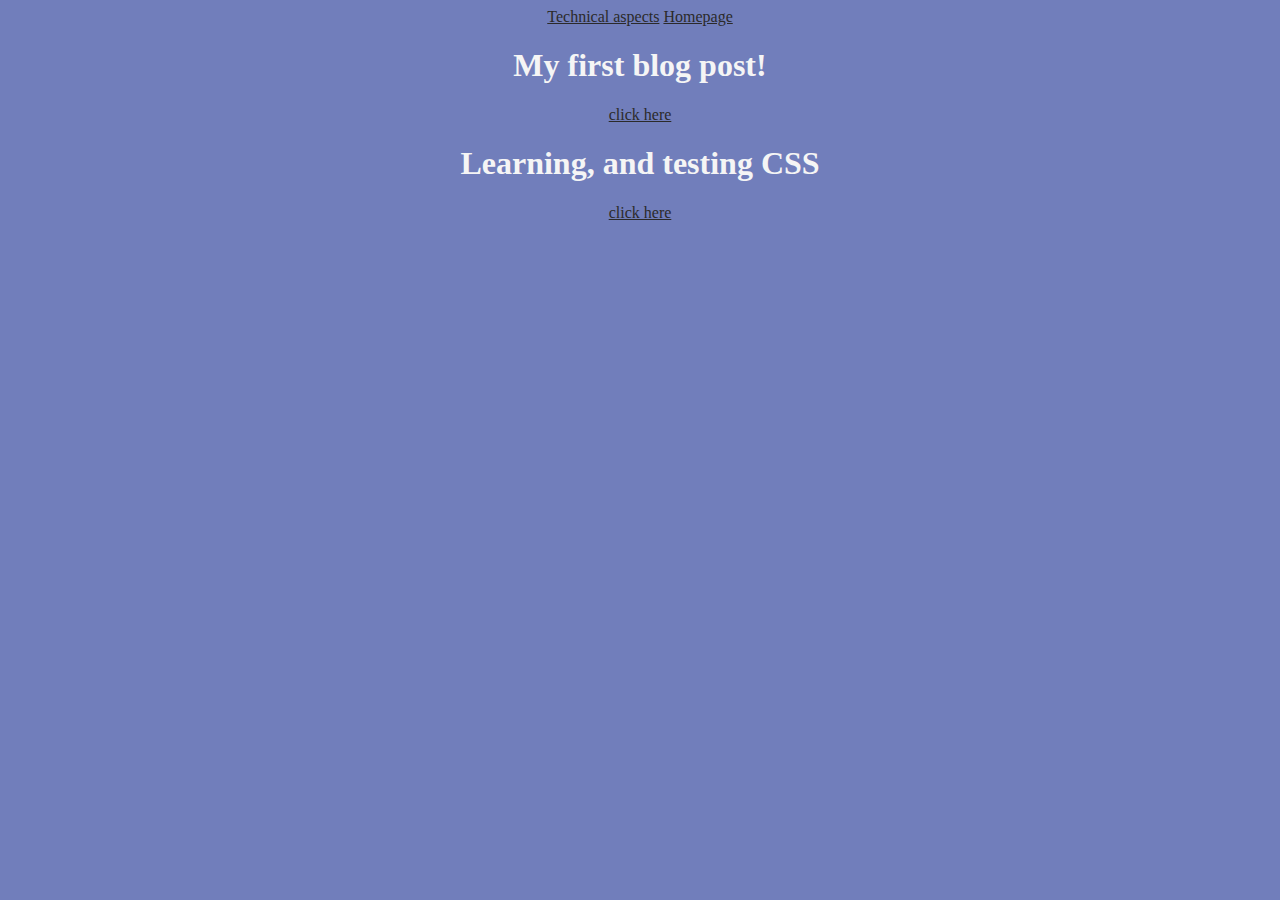
<file: index.html>
<!DOCTYPE html>
<html lang="en">
<head>
    <meta charset="UTF-8">
    <meta name="viewport" content="width=device-width, initial-scale=1.0">
    <title>Blog</title>
    <link rel='stylesheet' href="./styles/styles.css">
</head>
<body>

    <div class="blog-container grid">
        <div class="top-bar">
            <a href="blog-technical.html">Technical aspects</a>
            <a href="index.html">Homepage</a>

        </div>
        
        <div class="post-box grid">
            <h1>My first blog post!</h1>
            <a href="pages/blog-1.html">click here</a>
        </div>

        <div class="post-box grid">
            <h1>Learning, and testing CSS</h1>
            <a href="pages/blog-2.html">click here</a>
        </div>


    </div>


</body>
</html>
</file>
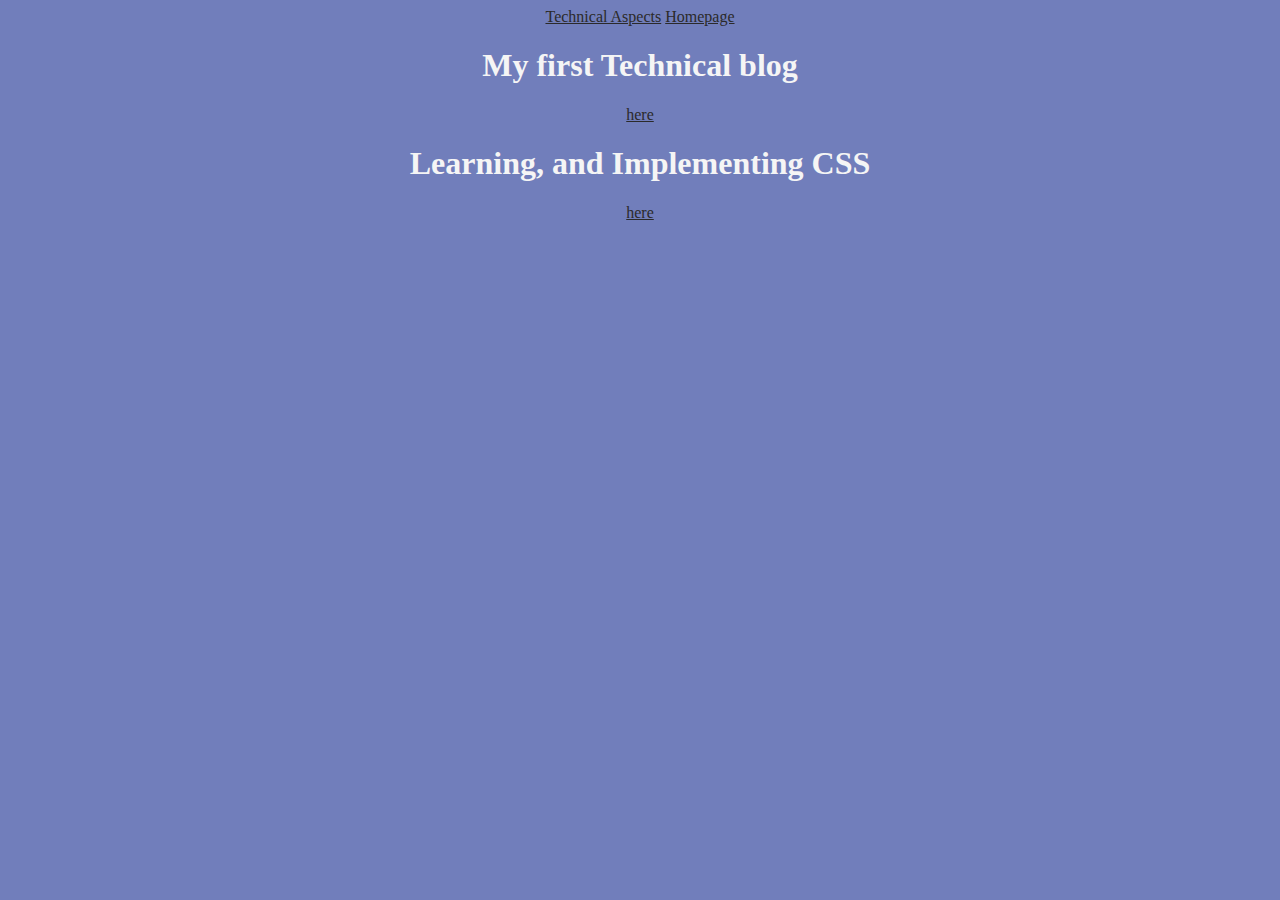
<file: blog-technical.html>
<!DOCTYPE html>
<html lang="en">
<head>
    <meta charset="UTF-8">
    <meta name="viewport" content="width=device-width, initial-scale=1.0">
    <title>technical</title>
    <link rel="stylesheet" href="styles/styles.css">
</head>
<body>
    <div class="blog-container grid">
        <div class="top-bar">
            <a href="blog-technical.html">Technical Aspects</a>
            <a href="index.html">Homepage</a>
        </div>

        <div class="post-box grid">
            <h1>My first Technical blog</h1>
            <a href="./pages/tech-1.html">here</a>
        </div>

        <div class="post-box grid">
            <h1>Learning, and Implementing CSS</h1>
            <a href="./pages/tech-2.html">here</a>
        </div>

    </div>
</body>
</html>
</file>
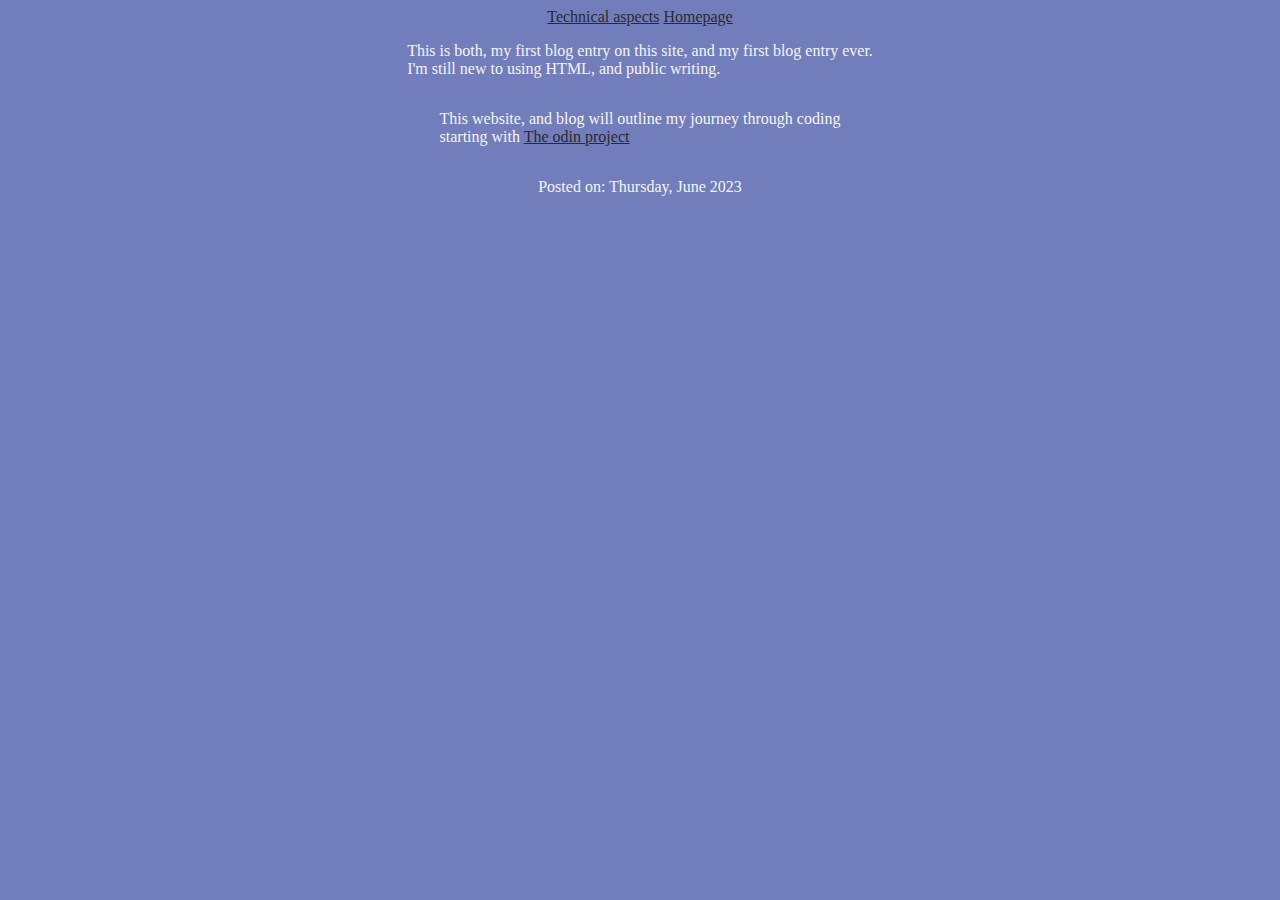
<file: pages/blog-1.html>
<!DOCTYPE html>
<html lang="en">
<head>
    <meta charset="UTF-8">
    <meta name="viewport" content="width=device-width, initial-scale=1.0">
    <title>My first blog</title>
    <link rel="stylesheet" href="../styles/styles.css">
</head>
<body>
    <div class="blog-container grid">
        <div class="top-bar">
            <a href="../blog-technical.html">Technical aspects</a>
            <a href="../index.html">Homepage</a>

        </div>
    <p>This is both, my first blog entry on this site, and my first blog entry ever.<br>
        I'm still new to using HTML, and public writing.    
    </p>

    <p>
        This website, and blog will outline my journey through coding<br>
        starting with <a href="https://www.theodinproject.com/">The odin project</a>
    </p>

    <p>Posted on: Thursday, June 2023</p>
    </div>
</body>
</html>
</file>
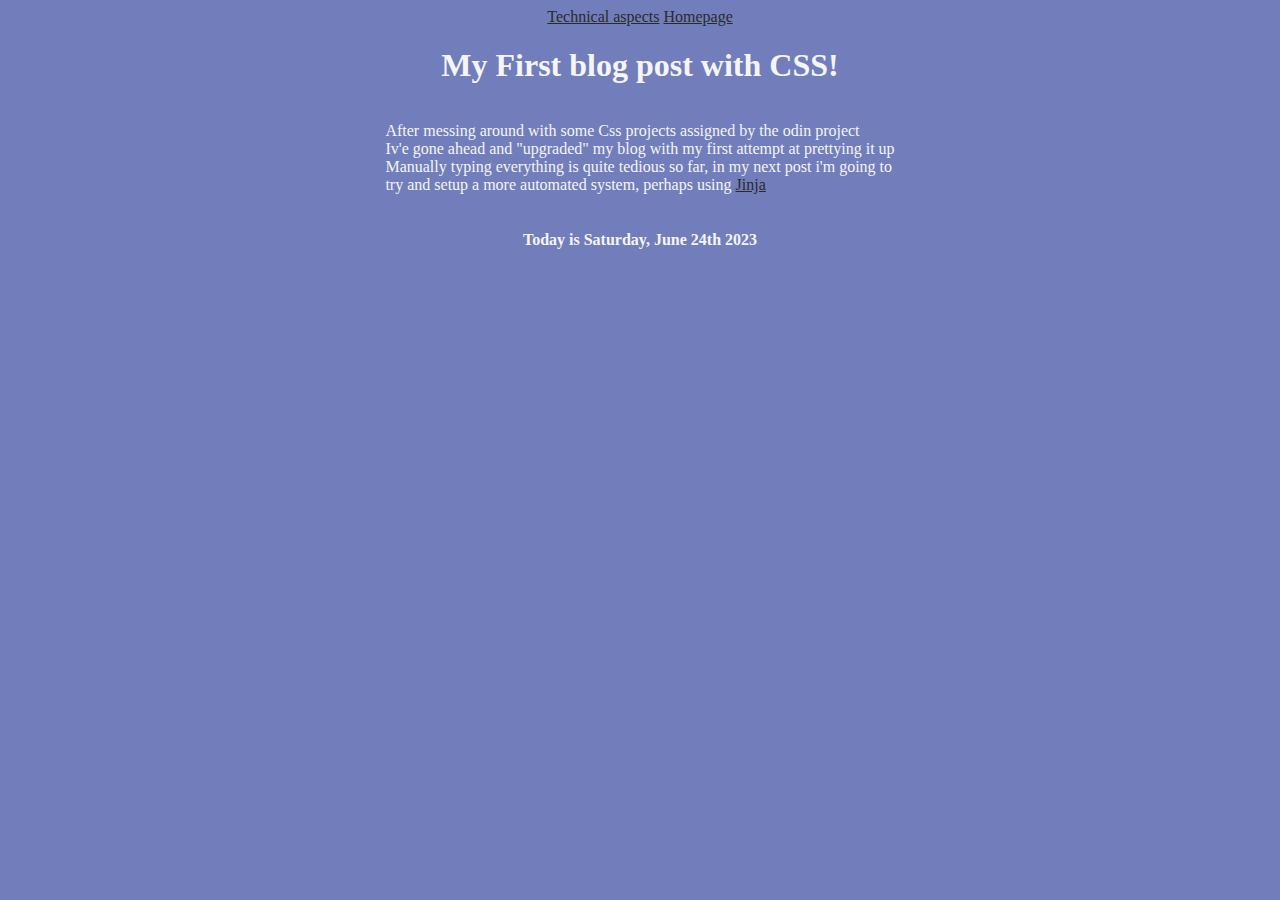
<file: pages/blog-2.html>
<!DOCTYPE html>
<html lang="en">
<head>
    <meta charset="UTF-8">
    <meta name="viewport" content="width=device-width, initial-scale=1.0">
    <title>blog 2!</title>
    <link rel="stylesheet" href="../styles/styles.css">
</head>
<body>
    
    <div class="blog-container grid">
        <div class="top-bar">
            <a href="../blog-technical.html">Technical aspects</a>
            <a href="../index.html">Homepage</a>

        </div>
        <div class="blog-header grid">
            <h1>My First blog post with CSS!</h1>
        </div>
            <p>
                After messing around with some Css projects assigned by the odin project<br>
                Iv'e gone ahead and "upgraded" my blog with my first attempt at prettying it up <br>
                Manually typing everything is quite tedious so far, in my next post i'm going to <br>
                try and setup a more automated system, perhaps using <a href="https://jinja.palletsprojects.com/en/3.0.x/templates/">Jinja</a>

            </p>

        <div>
            <h4>Today is Saturday, June 24th 2023</h4>
        </div>
    </div>


</body>
</html>
</file>
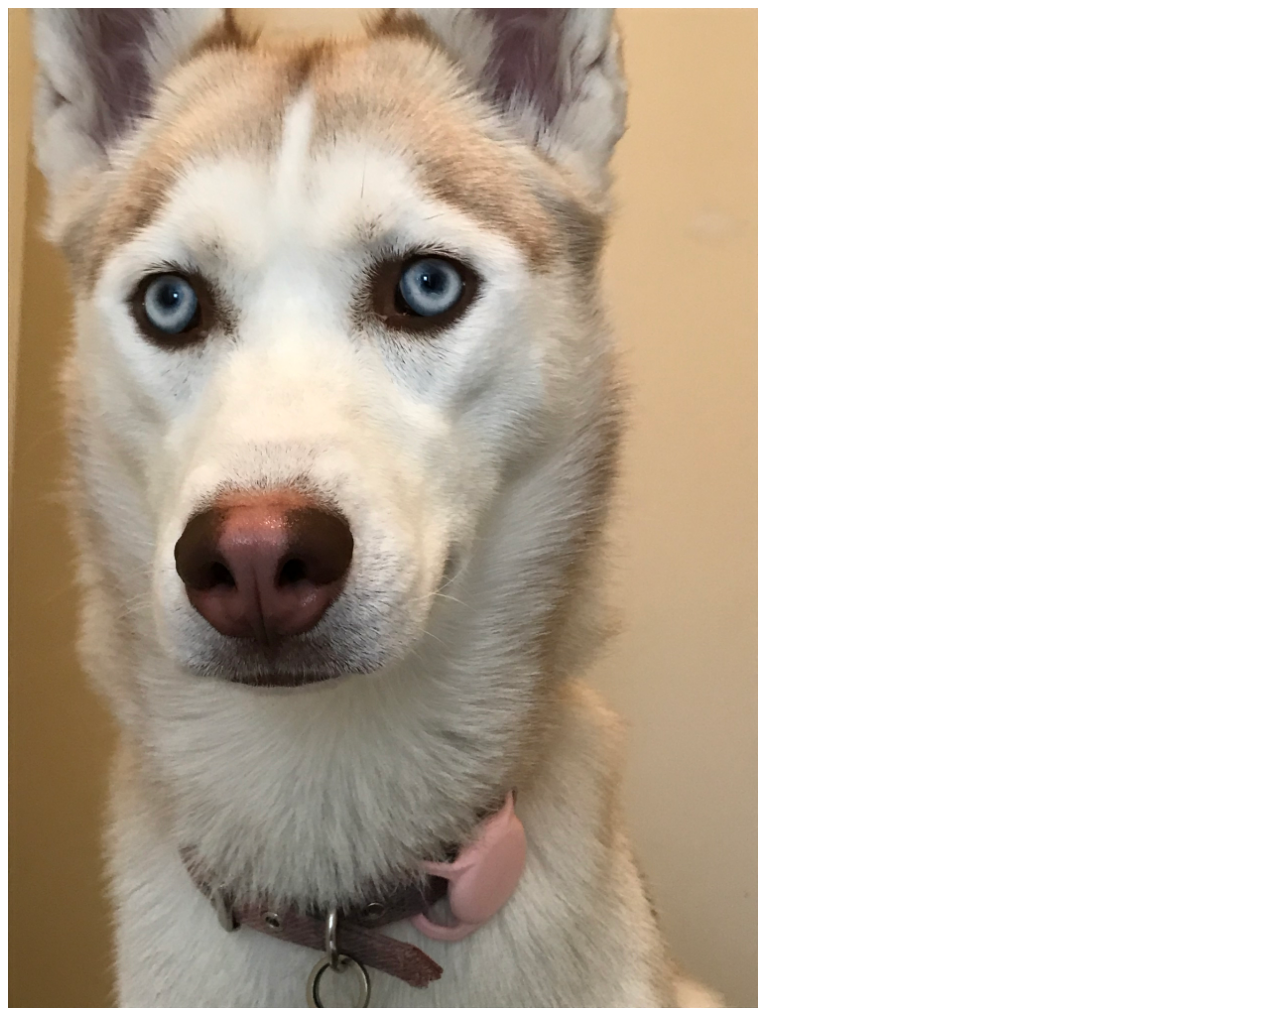
<file: pages/dog.html>
<!DOCTYPE html>
<html lang="en">
<head>
    <meta charset="UTF-8">
    <meta name="viewport" content="width=device-width, initial-scale=1.0">
    <title>Dog</title>
</head>
<body>

    <img src="../assets/dog.jpg" width="750">
</body>
</html>
</file>
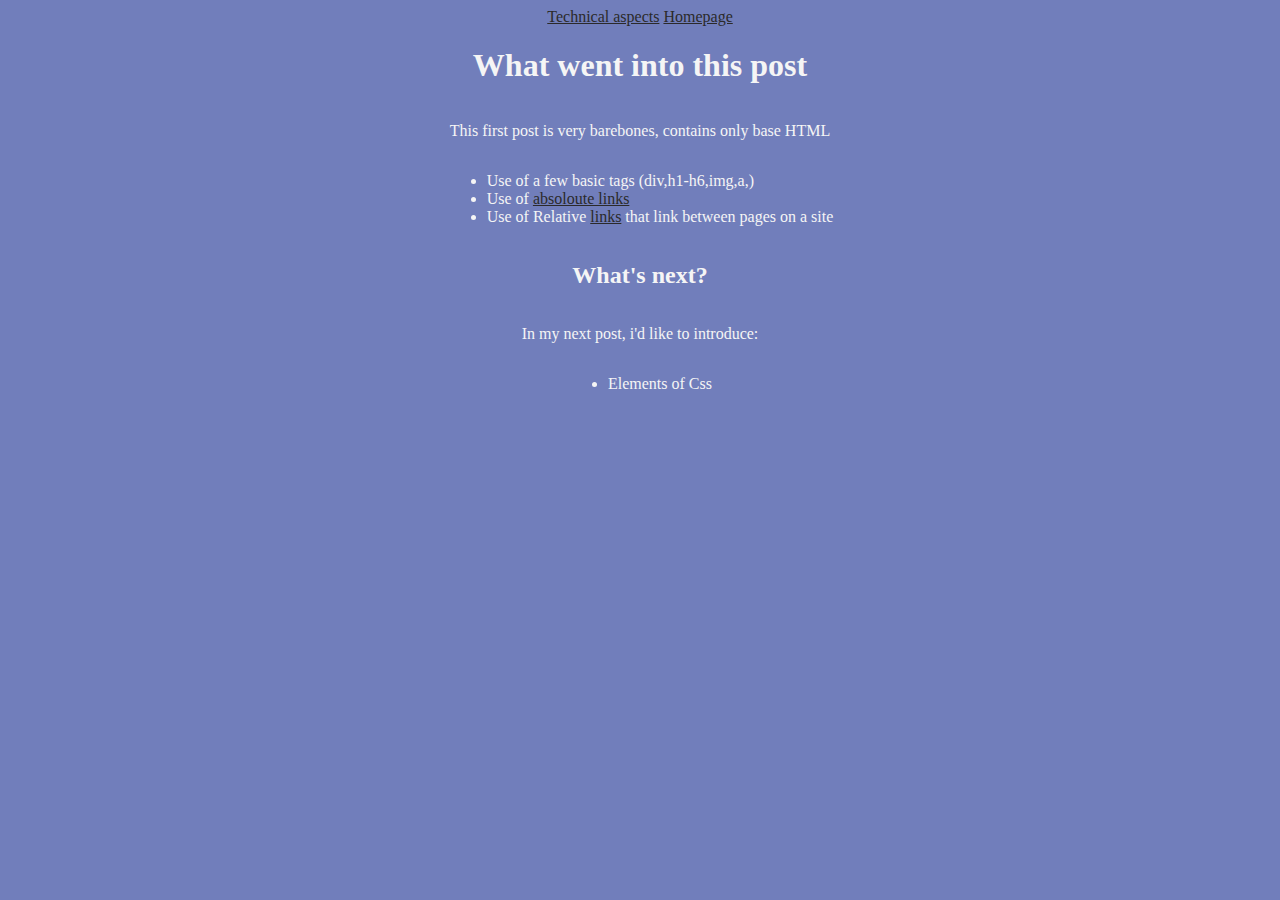
<file: pages/tech-1.html>
<!DOCTYPE html>
<html lang="en">
<head>
    <meta charset="UTF-8">
    <meta name="viewport" content="width=device-width, initial-scale=1.0">
    <title>technical</title>
    <link rel="stylesheet" href="../styles/styles.css">
</head>
<body>

    <div class="blog-container grid">
        <div class="top-bar">
            <a href="../blog-technical.html">Technical aspects</a>
            <a href="../index.html">Homepage</a>
        </div>

        <div class="blog-header grid">
            <h1>What went into this post</h1>
        <p>This first post is very barebones, contains only base HTML</p>
        <ul>
            <li>Use of a few basic tags (div,h1-h6,img,a,)</li>
            <li>Use of <a href="https://sabe.io/classes/html/links#:~:text=Absolute%20links%20are%20links%20that,go%20to%20upon%20clicking%20it.">absoloute links</a></li>
            <li>Use of Relative <a href="dog.html">links</a> that link between pages on a site</li>
        </ul>
    
    <h2>What's next?</h2>
        <p>In my next post, i'd like to introduce:</p>
        <ul>
            <li>Elements of Css</li>

        </ul>

        </div>
    </div>


</body>
</html>
</file>
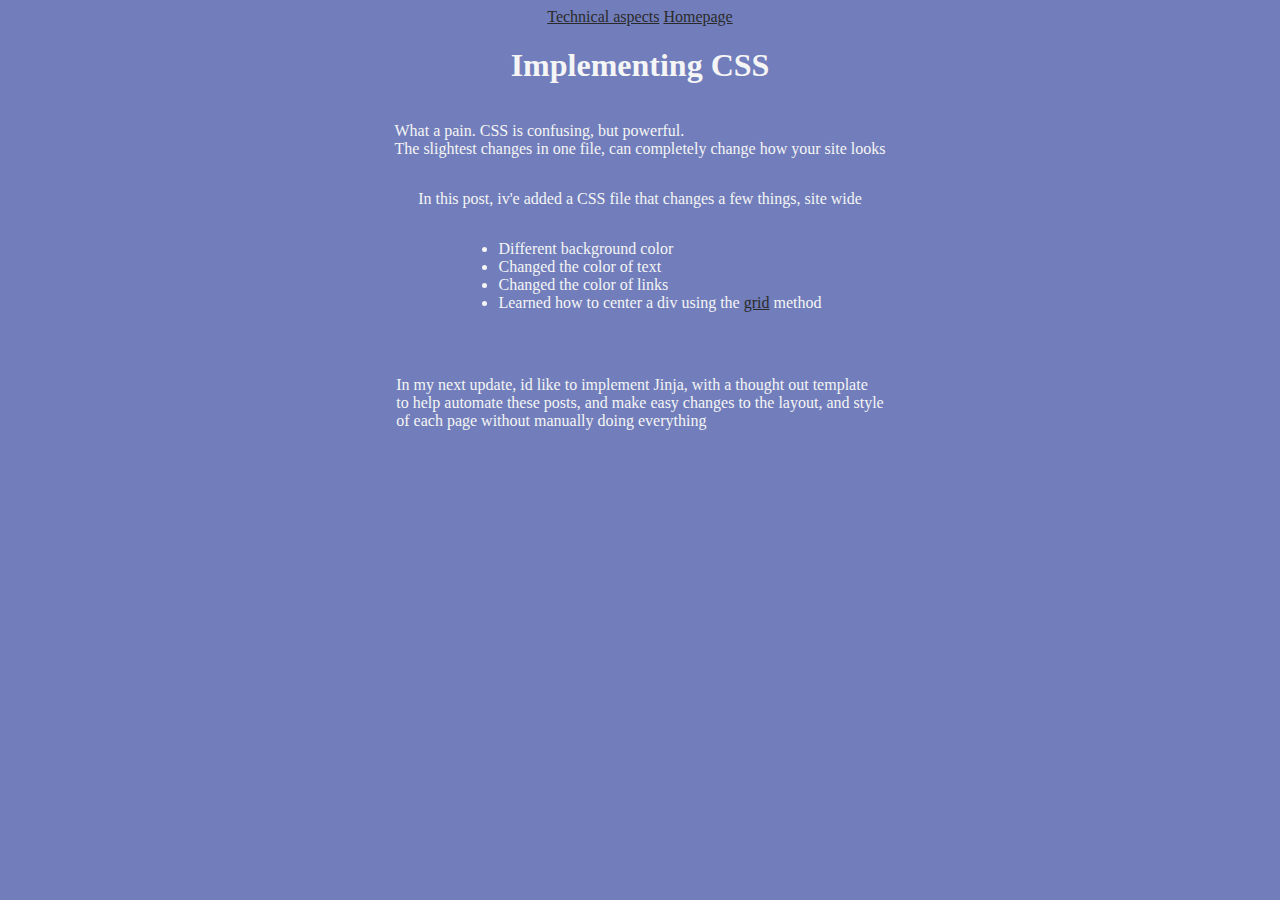
<file: pages/tech-2.html>
<!DOCTYPE html>
<html lang="en">
<head>
    <meta charset="UTF-8">
    <meta name="viewport" content="width=device-width, initial-scale=1.0">
    <title>tech-2</title>
    <link rel="stylesheet" href="../styles/styles.css">
</head>
<body>

    <div class="blog-container grid">
        <div class="top-bar">
            <a href="../blog-technical.html">Technical aspects</a>
            <a href="../index.html">Homepage</a>

        </div>
        <div class="blog-header grid">

            <h1>Implementing CSS</h1>
            <p>What a pain. CSS is confusing, but powerful. <br>
               The slightest changes in one file, can completely change how your site looks
            </p>

            <p>In this post, iv'e added a CSS file that changes a few things, site wide <br>
                <ul>
                    <li>Different background color</li>
                    <li>Changed the color of text</li>
                    <li>Changed the color of links</li>
                    <li>Learned how to center a div using the <a href="https://youtu.be/njdJeu95p6s?t=32">grid</a> method</li>
                </ul></p>

            <p>
                In my next update, id like to implement Jinja, with a thought out template<br>
                to help automate these posts, and make easy changes to the layout, and style<br>
                of each page without manually doing everything
            </p>

        </div>
    </div>
    
</body>
</html>
</file>
<file: styles/styles.css>
/*This file will hold all my css styles for my blog*/

/* Center a div r1 */
body {
    background-color: rgb(113, 126, 187);
}

a {
    color: rgb(43, 42, 42);
}

p,h4{
    color: whitesmoke;
}


.grid {
    display: grid;
    place-items: center;
    justify-content: center;
}


.blog-container{
    color: whitesmoke;

}

.blog-header{
    color: whitesmoke;

}

.post-box {
    color: whitesmoke;
}

.top-bar{
    color: whitesmoke;
}

/*
Resources used:
r1 - https://youtu.be/njdJeu95p6s?t=32
*/
</file>
